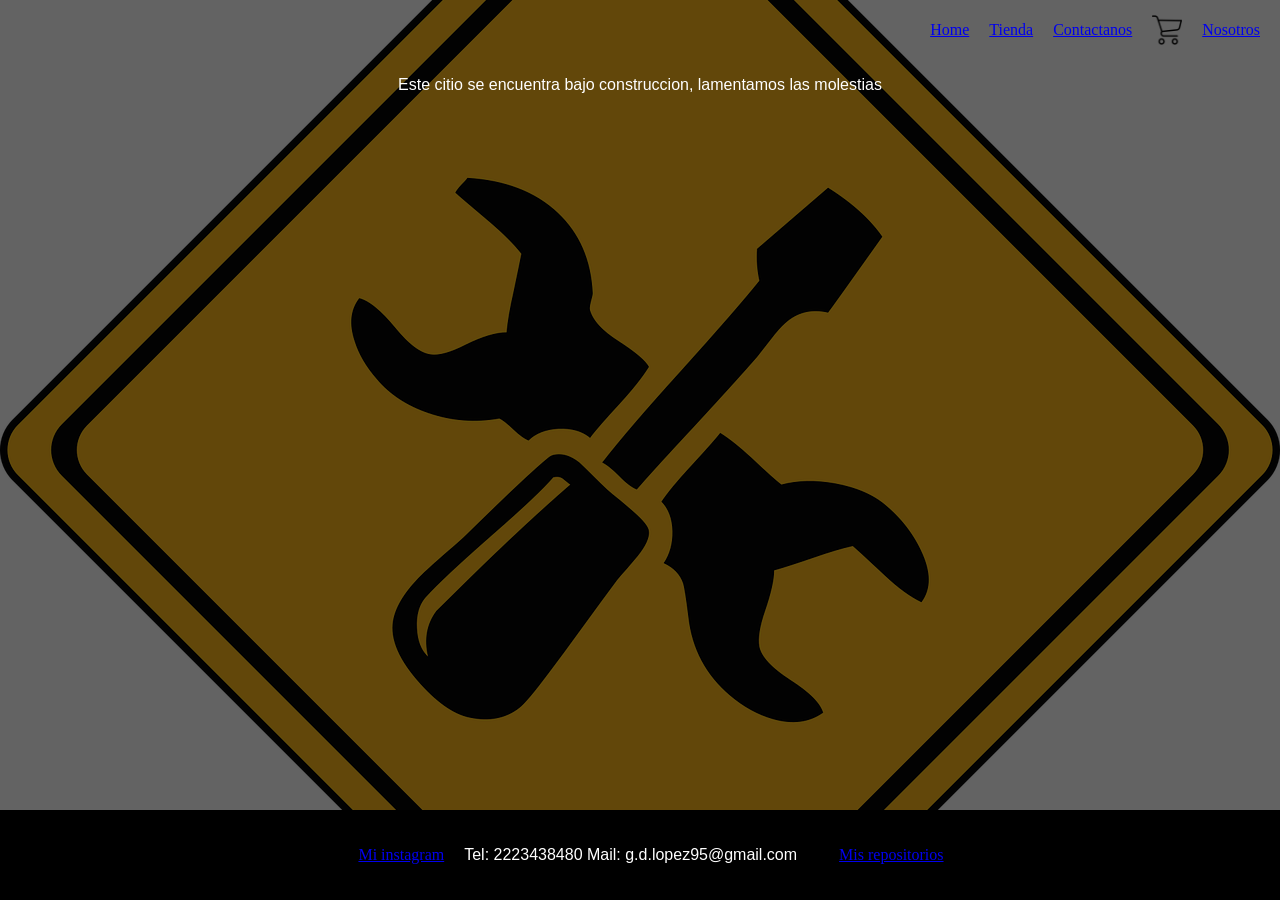
<file: Paginas/Tienda/Tienda.html>
<!DOCTYPE html>
<html lang="en">
<head>
    <meta charset="UTF-8">
    <meta name="viewport" content="width=device-width, initial-scale=1.0">
    <link rel="stylesheet" href="/Estilos/Estilos.css">
    <title>Document</title>
</head>
<body>
     <header>
        <nav>
        <ul class="MenuHeader">
        <li>
            <a href="/index.html"> Home </a>
        </li>
        <li>
            <a href="#">Tienda</a>
        </li>
        <li>
            <a href="../Contactanos/Contactanos.html">Contactanos</a>
        </li>
        <li>
            <a href="../Carrito/Carrito.html"><img class="IconoCarrito" src="/Estilos/Iconos/carrito-de-compras.png"></a>
        </li>
        <li>
            <a href="../Nosotros/Nosotros.html">Nosotros</a>
        </li>
        </ul>
        </nav>
    </header>
    <main>
        <p>Este citio se encuentra bajo construccion, lamentamos las molestias</p>
    </main>
    <footer>
        <li>
            <a href="https://www.instagram.com/naracu273/?hl=es">Mi instagram</a>
        </li>
        <p>
            Tel: 2223438480
            Mail: g.d.lopez95@gmail.com
        </p>
        <li>
            <a href="https://github.com/Naracu?tab=repositories">Mis repositorios</a>
            
        </li>
    </footer>
</body>
</html>
</file>
<file: Estilos/Estilos.css>
body{
        margin: 0;
        padding: 0;
        width: 100%;
        min-height: 100vh;
        display: flex;
        flex-direction: column;
        background-image: url(../Estilos/Imagenes/Fondo.png);
        background-size: center;
        background-repeat: no-repeat;
        background-position: center;
        background-attachment: fixed;
    }

    header{
        background-color: rgba(0, 0, 0, 0.61);
    }

    main{
        background-color: rgba(0, 0, 0, 0.61);
        text-align: center;
        flex:1;
        margin: 0;
        padding: 0;
        width: 100%;
    }
    footer{
        background-color: black  ;
        text-align: center;
        width: 100%;
        display: flex;
        flex-direction: row;
        align-items: center;
        justify-content: center;
        gap: 20px;
        padding: 20px 0;
    }
    p{
        font-family: 'Gill Sans', 'Gill Sans MT', Calibri, 'Trebuchet MS', sans-serif;
    color: white;
    }
    .IconoCarrito{
        width: 30px;
        height: auto;
        vertical-align: middle;
    }
    .MenuHeader{
        list-style: none;
        display: flex;
        flex-direction: row;
        justify-content: flex-end;
        align-items: center;
        gap: 20px;
        margin: 0;
        padding: 15px 20px;


    }
</file>
